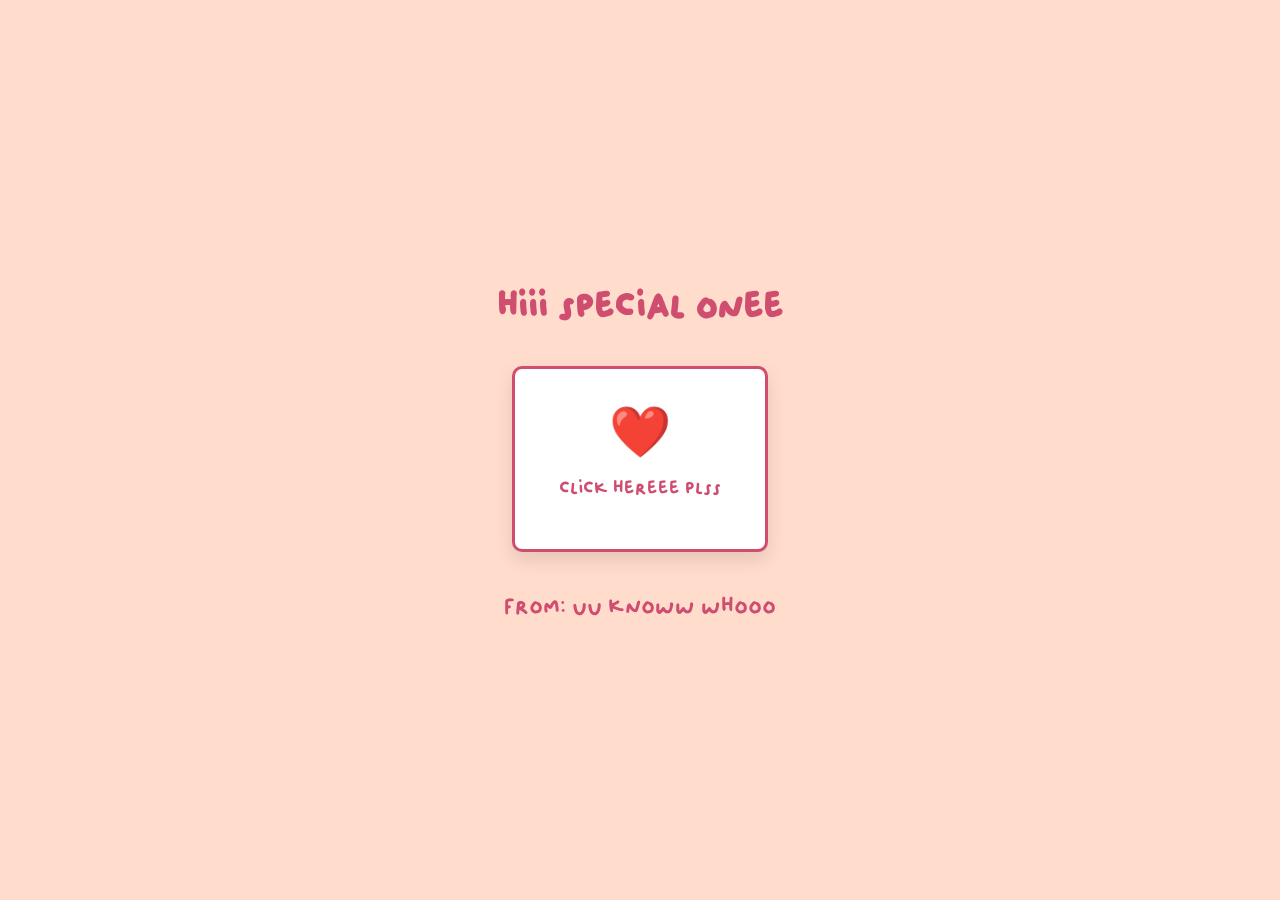
<file: index.html>
<!DOCTYPE html>
<html>

<head>
    <meta charset="utf-8">
    <meta name="viewport" content="width=device-width">
    <title>only for u </title>
    <link href="style.css" rel="stylesheet" type="text/css" />
</head>

<body>
    <div id="envelope-container">
        <h1 class="envelope-title">hiii special onee</h1>

        <div class="envelope-wrapper" onclick="openEnvelope()">
            <div class="envelope">
                <div class="flap"></div>
                <div class="pocket"></div>
                <div class="letter">
                    <div class="heart-seal">❤️</div>
                    <p class="click-text">click hereee plss</p>
                </div>
            </div>
        </div>

        <p class="envelope-footer">from: uu knoww whooo</p>
    </div>

    <audio id="bg-music" src="girlinred.mp3" loop></audio>

    <script>
        const music = document.getElementById('bg-music');

        const saveMusicTime = () => {
            if (music && !Number.isNaN(music.currentTime)) {
                localStorage.setItem('musicTime', String(music.currentTime));
            }
        };

        const startAudio = () => {
            music.volume = 0;
            const savedTime = Number(localStorage.getItem('musicTime') || 0);
            if (savedTime > 0) {
                music.currentTime = savedTime;
            }

            music.play().then(() => {
                let fadeInterval = setInterval(() => {
                    if (music.volume < 0.9) {
                        music.volume += 0.1;
                    } else {
                        music.volume = 1;
                        clearInterval(fadeInterval);
                    }
                }, 200);
            }).catch(() => {
                console.log('Autoplay blocked. Waiting for user interaction.');
            });
        };

        music.addEventListener('timeupdate', saveMusicTime);
        music.addEventListener('pause', saveMusicTime);
        document.addEventListener('visibilitychange', () => {
            if (document.hidden) saveMusicTime();
        });
        window.addEventListener('beforeunload', saveMusicTime);
        window.addEventListener('pagehide', saveMusicTime);

        function openEnvelope() {
            const envelope = document.getElementById('envelope-container');
            if (envelope) {
                envelope.style.display = 'none';
            }

            saveMusicTime();
            setTimeout(() => {
                window.location.href = 'before-question.html';
            }, 30);
        }

        window.addEventListener('DOMContentLoaded', () => {
            startAudio();
            window.addEventListener('mousemove', startAudio, { once: true });
            window.addEventListener('touchstart', startAudio, { once: true });
            window.addEventListener('click', startAudio, { once: true });
            window.addEventListener('scroll', startAudio, { once: true });
        });
    </script>
</body>

</html>
</file>
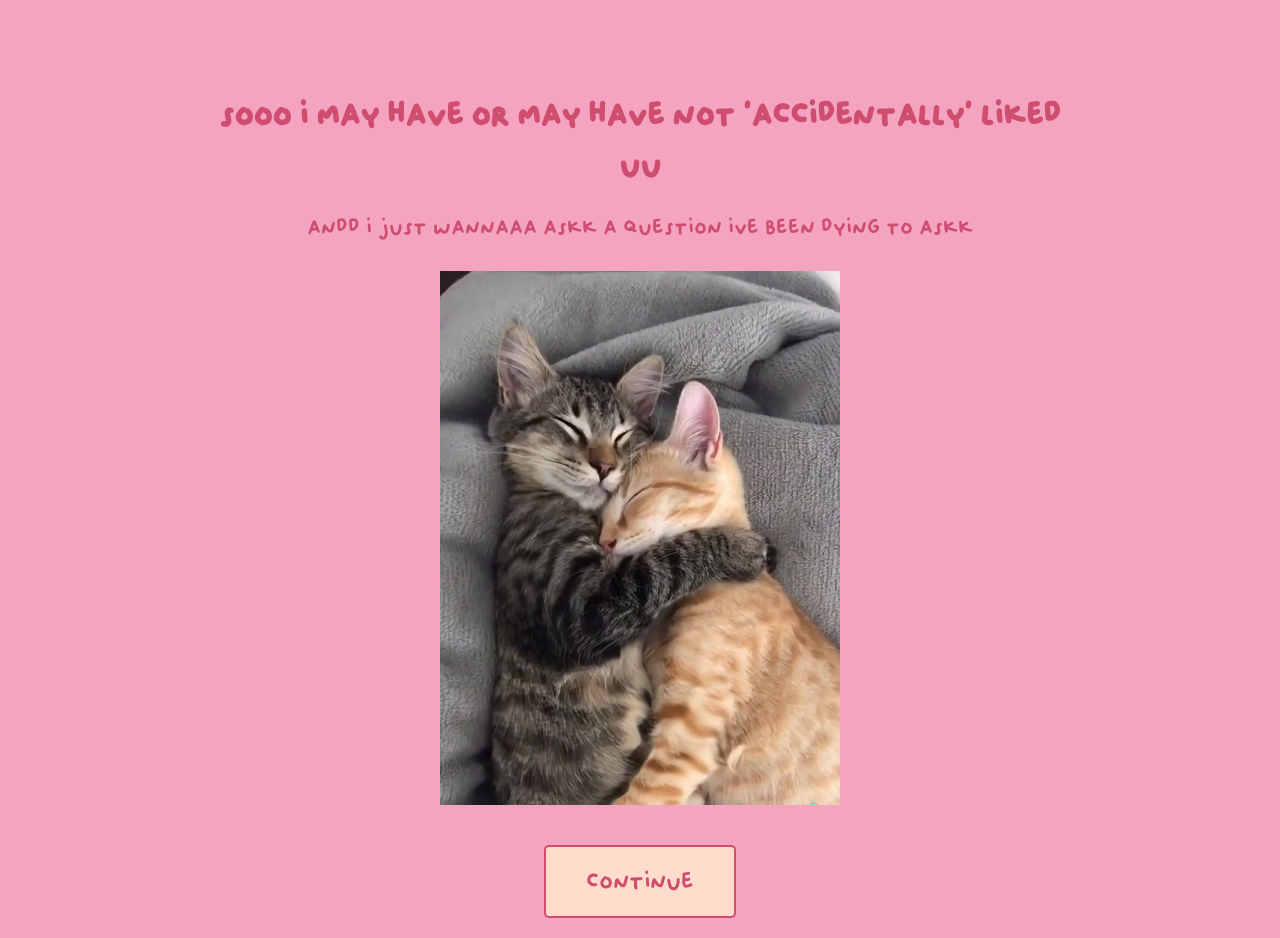
<file: before-question.html>
<!DOCTYPE html>
<html>

<head>
    <meta charset="utf-8">
    <meta name="viewport" content="width=device-width">
    <title>only for u </title>
    <link href="style.css" rel="stylesheet" type="text/css" />
</head>

<body>
    <div class="page-card">
        <h1 class="before-question-title">sooo i may have or may have not 'accidentally' liked uu</h1>
        <p class="page-copy">andd i just wannaaa askk a question ive been dying to askk</p>

        <img src="catslinlove.jpg" class="cats">

        <div class="answerbuttons">
            <a href="question.html" id="continue-btn" class="links">continue</a>
        </div>
    </div>

    <audio id="bg-music" src="girlinred.mp3" loop></audio>

    <script>
        const music = document.getElementById('bg-music');
        const continueBtn = document.getElementById('continue-btn');

        const saveMusicTime = () => {
            if (music && !Number.isNaN(music.currentTime)) {
                localStorage.setItem('musicTime', String(music.currentTime));
            }
        };

        document.querySelectorAll('a[href]').forEach((link) => {
            link.addEventListener('click', () => {
                saveMusicTime();
            });
        });

        continueBtn.addEventListener('mouseenter', () => {
            continueBtn.style.transform = 'scale(1.08)';
        });

        continueBtn.addEventListener('mouseleave', () => {
            continueBtn.style.transform = 'scale(1)';
        });

        const startAudio = () => {
            music.volume = 0.5;
            const savedTime = Number(localStorage.getItem('musicTime') || 0);
            if (savedTime > 0) {
                music.currentTime = savedTime;
            }
            music.play().catch(() => {
                window.addEventListener('mousemove', () => music.play(), { once: true });
                window.addEventListener('touchstart', () => music.play(), { once: true });
            });
        };

        music.addEventListener('timeupdate', saveMusicTime);
        music.addEventListener('pause', saveMusicTime);
        document.addEventListener('visibilitychange', () => {
            if (document.hidden) saveMusicTime();
        });
        window.addEventListener('beforeunload', saveMusicTime);
        window.addEventListener('pagehide', saveMusicTime);
        window.addEventListener('DOMContentLoaded', startAudio);
        window.addEventListener('click', startAudio, { once: true });
    </script>
</body>

</html>
</file>
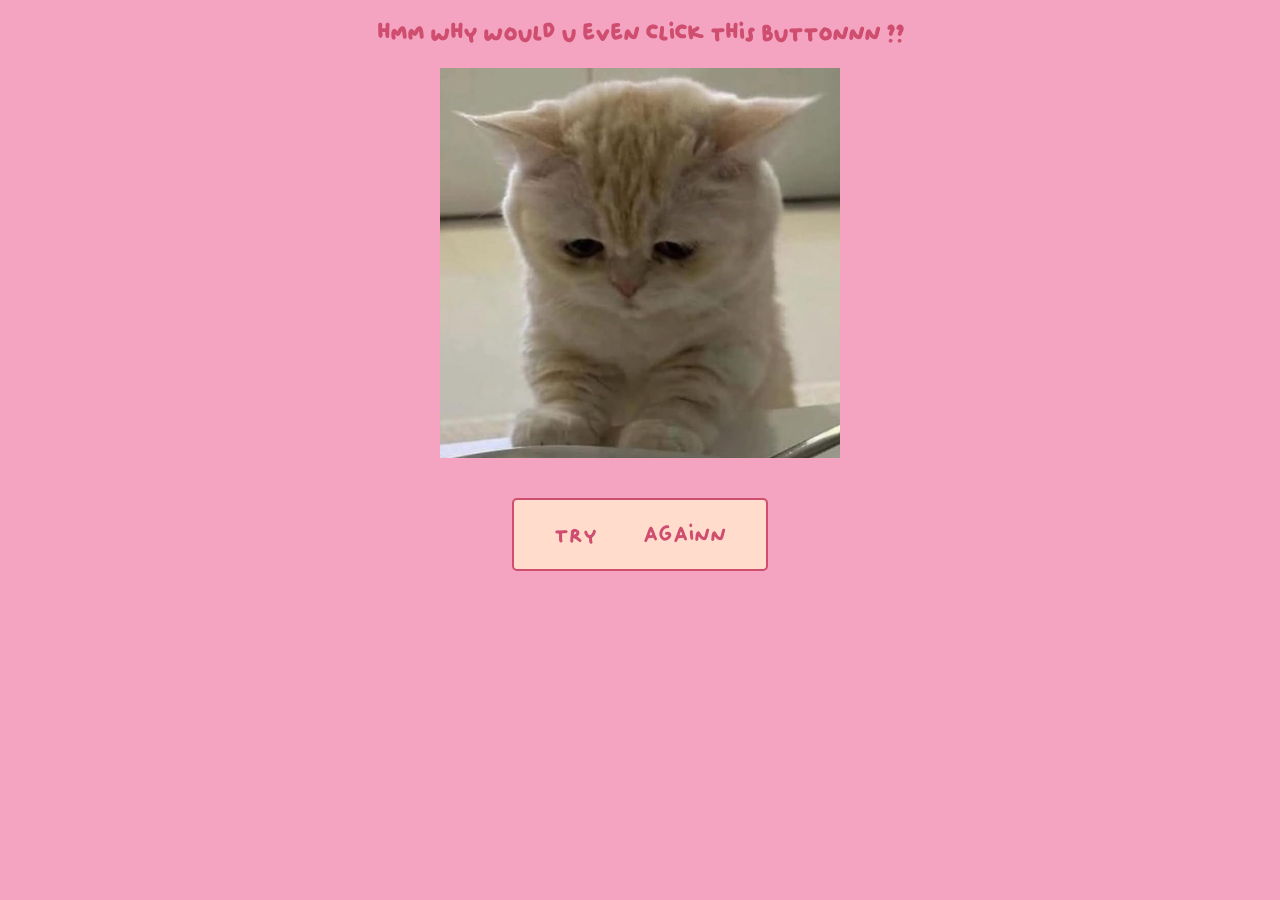
<file: no.html>
<!DOCTYPE html>
<html>

<head>
    <meta charset="utf-8">
    <meta name="viewport" content="width=device-width">
    <title>only for u </title>
    <link href="style.css" rel="stylesheet" type="text/css" />
</head>

    <body>
        <h1>hmm why would u even click this buttonnn ??</h1>

        <img src="catsad.jpg" class="cats">

        <div class="answerbuttons">
        <a href="question.html" id="try-again-btn" class="links">try againn</a>
        </div>

        <audio id="bg-music" src="girlinred.mp3" loop></audio>

    <script>
        const music = document.getElementById('bg-music');
        const tryAgainBtn = document.getElementById('try-again-btn');

        const saveMusicTime = () => {
            if (music && !Number.isNaN(music.currentTime)) {
                localStorage.setItem('musicTime', String(music.currentTime));
            }
        };

        tryAgainBtn.addEventListener('mouseenter', () => {
            tryAgainBtn.style.transform = 'scale(1.08)';
        });

        tryAgainBtn.addEventListener('mouseleave', () => {
            tryAgainBtn.style.transform = 'scale(1)';
        });

        const startAudio = () => {
            music.volume = 0.5;
            music.currentTime = Number(localStorage.getItem('musicTime') || 0);
            music.play().catch(() => {
                window.addEventListener('mousemove', () => music.play(), { once: true });
                window.addEventListener('touchstart', () => music.play(), { once: true });
            });
        };

        music.addEventListener('timeupdate', saveMusicTime);
        window.addEventListener('beforeunload', saveMusicTime);
        window.addEventListener('pagehide', saveMusicTime);
        window.addEventListener('DOMContentLoaded', startAudio);
        window.addEventListener('click', startAudio, { once: true });
    </script>
    </body>
</file>
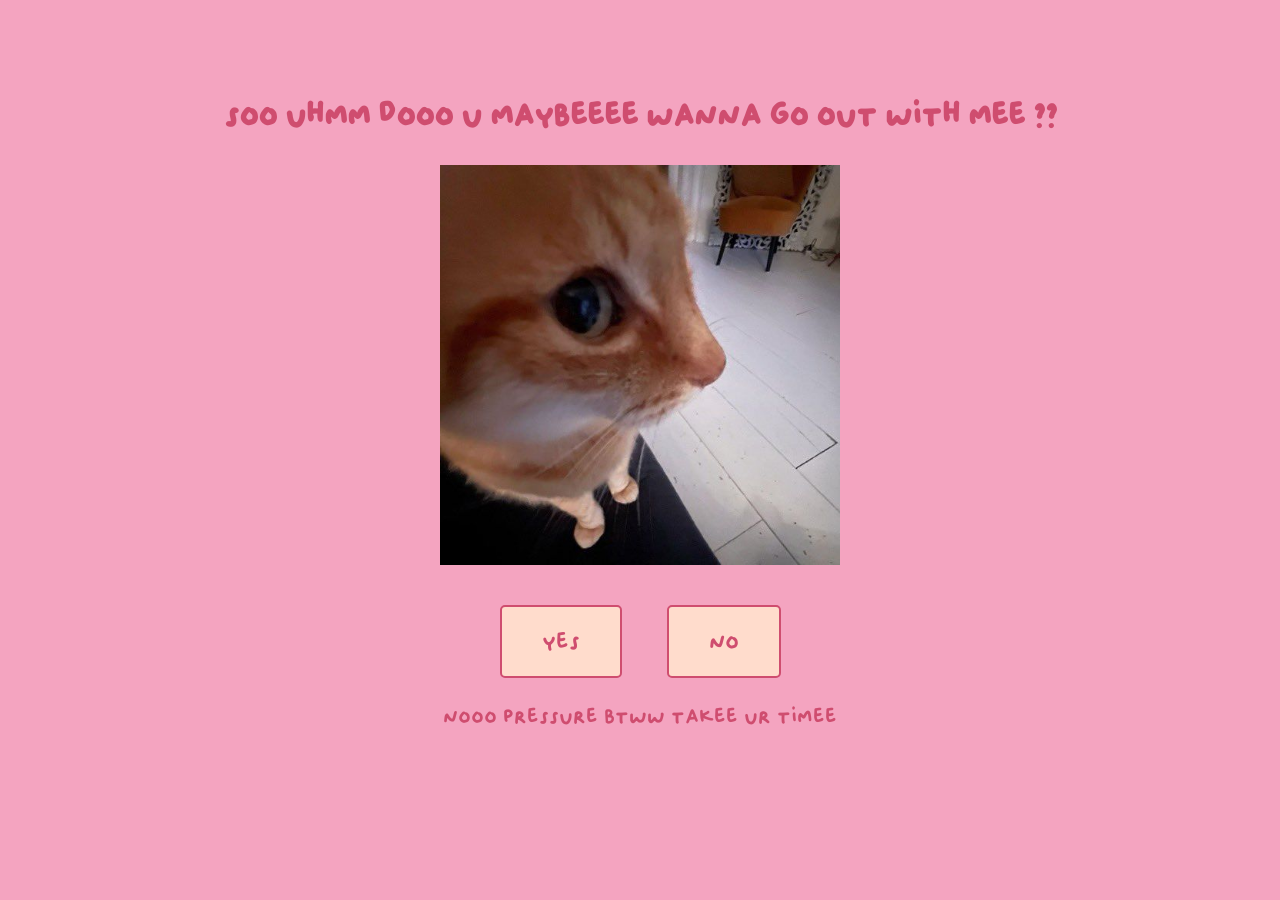
<file: question.html>
<!DOCTYPE html>
<html>

<head>
    <meta charset="utf-8">
    <meta name="viewport" content="width=device-width">
    <title>only for u </title>
    <link href="style.css" rel="stylesheet" type="text/css" />
</head>

<body>
    <div class="page-card">
        <h1 class="question-text">soo uhmm dooo u maybeeee wanna go out with mee ?? </h1>

        <img src="cateye.jpg" class="cats">

        <div class="answerbuttons">
            <a href="yes.html" id="yes-btn" class="links">yes</a>
            <a href="no.html" id="no-btn" class="links">no</a>
        </div>

        <p class="under-buttons-note">nooo pressure btww takee ur timee</p>
    </div>

    <audio id="bg-music" src="girlinred.mp3" loop></audio>

    <script>
        const yesBtn = document.getElementById('yes-btn');
        const noBtn = document.getElementById('no-btn');
        const music = document.getElementById('bg-music');

        const saveMusicTime = () => {
            if (music && !Number.isNaN(music.currentTime)) {
                localStorage.setItem('musicTime', String(music.currentTime));
            }
        };

        document.querySelectorAll('a[href]').forEach((link) => {
            link.addEventListener('click', () => {
                saveMusicTime();
            });
        });

        function createBurst(button, emojis) {
            const rect = button.getBoundingClientRect();
            const totalCount = 16;

            for (let i = 0; i < totalCount; i++) {
                const span = document.createElement('span');
                span.className = 'emoji-burst';
                span.innerText = emojis[Math.floor(Math.random() * emojis.length)];

                const centerX = rect.left + window.scrollX + (rect.width / 2);
                const centerY = rect.top + window.scrollY + (rect.height / 2);
                span.style.left = centerX + 'px';
                span.style.top = centerY + 'px';

                const angle = (i / totalCount) * 2 * Math.PI;
                const distance = 50 + Math.random() * 30;
                const moveX = Math.cos(angle) * distance;
                const moveY = Math.sin(angle) * distance;

                span.style.setProperty('--x', `${moveX}px`);
                span.style.setProperty('--y', `${moveY}px`);

                document.body.appendChild(span);

                setTimeout(() => span.remove(), 5000);
            }
        }

        yesBtn.addEventListener('mouseenter', () => {
            createBurst(yesBtn, ['💖', '❤️', '💝', '✨', '🥰']);
        });

        noBtn.addEventListener('mouseenter', () => {
            createBurst(noBtn, ['😢', '😭', '☹️', '💔', '🥺']);
        });

        yesBtn.addEventListener('click', () => {
            saveMusicTime();
        });

        noBtn.addEventListener('click', () => {
            saveMusicTime();
        });

        const startAudio = () => {
            music.volume = 0.5;
            const savedTime = Number(localStorage.getItem('musicTime') || 0);
            if (savedTime > 0) {
                music.currentTime = savedTime;
            }
            music.play().catch(() => {
                window.addEventListener('mousemove', () => music.play(), { once: true });
                window.addEventListener('touchstart', () => music.play(), { once: true });
            });
        };

        music.addEventListener('timeupdate', saveMusicTime);
        music.addEventListener('pause', saveMusicTime);
        document.addEventListener('visibilitychange', () => {
            if (document.hidden) saveMusicTime();
        });
        window.addEventListener('beforeunload', saveMusicTime);
        window.addEventListener('pagehide', saveMusicTime);
        window.addEventListener('DOMContentLoaded', startAudio);
        window.addEventListener('click', startAudio, { once: true });
    </script>
</body>

</html>
</file>
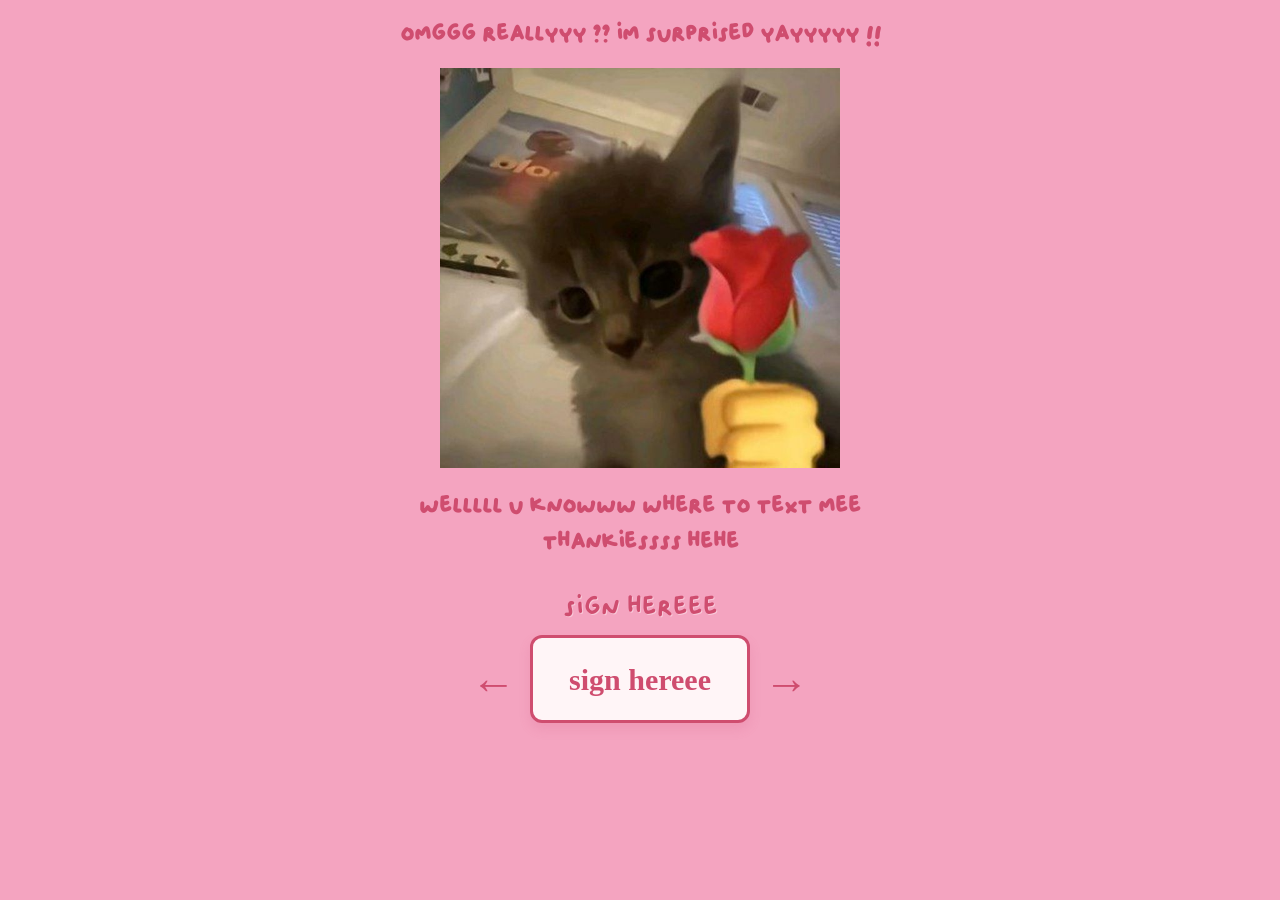
<file: yes.html>
<!DOCTYPE html>
<html>

<head>
    <meta charset="utf-8">
    <meta name="viewport" content="width=device-width">
    <title>only for u </title>
    <link href="style.css" rel="stylesheet" type="text/css" />
</head>

<body>
    <h1>omggg reallyyy ?? im surprised yayyyyy !!</h1>

    <img src="catgiveflower.jpg" class="cats">

    <h2>welllll u knowww where to text mee<br> thankiessss hehe</h2>

    <div class="signature-section">
        <div class="signature-label">sign hereee</div>
        <div class="arrow-row" aria-hidden="true">
            <span class="arrow left">←</span>
            <button id="signature-box" class="signature-box" type="button">
                <span id="signature-text" class="signature-text">sign hereee</span>
            </button>
            <span class="arrow right">→</span>
        </div>
    </div>

    <audio id="bg-music" src="girlinred.mp3" loop></audio>

    <script>
        const music = document.getElementById('bg-music');
        const signatureBox = document.getElementById('signature-box');
        const signatureText = document.getElementById('signature-text');

        const saveMusicTime = () => {
            if (music && !Number.isNaN(music.currentTime)) {
                localStorage.setItem('musicTime', String(music.currentTime));
            }
        };

        document.querySelectorAll('a[href]').forEach((link) => {
            link.addEventListener('click', () => {
                saveMusicTime();
            });
        });

        signatureBox.addEventListener('click', () => {
            const name = window.prompt('what should i write for your signature?', 'your name');
            const cleanName = name ? name.trim() : '';

            if (cleanName) {
                signatureText.textContent = cleanName;
                signatureText.classList.add('signed');
            }
        });

        const startAudio = () => {
            music.volume = 0.5;
            const savedTime = Number(localStorage.getItem('musicTime') || 0);
            if (savedTime > 0) {
                music.currentTime = savedTime;
            }
            music.play().catch(() => {
                window.addEventListener('mousemove', () => music.play(), { once: true });
                window.addEventListener('touchstart', () => music.play(), { once: true });
            });
        };

        music.addEventListener('timeupdate', saveMusicTime);
        music.addEventListener('pause', saveMusicTime);
        document.addEventListener('visibilitychange', () => {
            if (document.hidden) saveMusicTime();
        });
        window.addEventListener('beforeunload', saveMusicTime);
        window.addEventListener('pagehide', saveMusicTime);
        window.addEventListener('DOMContentLoaded', startAudio);
        window.addEventListener('click', startAudio, { once: true });
    </script>
</body>

</html>
</file>
<file: style.css>
html {
    height: 100%;
    width: 100%;
}

@font-face{
    font-family: 'oliver';
    src: url('Oliver-Regular.ttf') format('truetype');
}

h1, h2 {
    color: #cf4d6f;
    text-align: center;
    font-family: 'oliver', sans-serif;
    font-size: 24px;
    line-height: 1.5;
}

body{
    background-color: #f4a4c0;
    font-family: 'oliver', sans-serif;
    font-size: 20px;
    margin: 0;
}

.signature-section {
    margin: 30px auto 10px;
    text-align: center;
}

.signature-label {
    color: #cf4d6f;
    font-size: 28px;
    margin-bottom: 10px;
    text-shadow: 1px 1px 0 rgba(255,255,255,0.4);
}

.arrow-row {
    display: flex;
    align-items: center;
    justify-content: center;
    gap: 14px;
}

.arrow {
    font-size: 45px;
    color: #cf4d6f;
    line-height: 1;
    animation: arrowPulse 1s infinite ease-in-out;
}

.signature-box {
    width: 220px;
    min-height: 88px;
    background: #fff5f7;
    border: 3px solid #cf4d6f;
    border-radius: 12px;
    box-shadow: 0 6px 12px rgba(207, 77, 111, 0.15);
    display: flex;
    align-items: center;
    justify-content: center;
    padding: 12px;
    cursor: pointer;
    transition: transform 0.2s ease, box-shadow 0.2s ease;
}

.signature-box:hover {
    transform: scale(1.04);
    box-shadow: 0 8px 18px rgba(207, 77, 111, 0.2);
}

.signature-text {
    font-family: "Brush Script MT", "Segoe Print", "Lucida Handwriting", cursive;
    color: #cf4d6f;
    font-size: 30px;
    font-weight: 700;
    line-height: 1.1;
    word-break: break-word;
}

.signature-text.signed {
    font-size: 34px;
}

@keyframes arrowPulse {
    0%, 100% { transform: translateY(0); opacity: 0.9; }
    50% { transform: translateY(-4px); opacity: 1; }
}

.page-card {
    width: min(92vw, 900px);
    max-width: 900px;
    margin: 50px auto;
    padding: 20px;
    box-sizing: border-box;
}

.page-copy {
    font-size: 22px;
    text-align: center;
    color: #cf4d6f;
    margin: 20px 0 30px 0;
}

.question-text,
.before-question-title {
    font-size: clamp(26px, 2.6vw, 42px);
    line-height: 1.5;
    text-transform: none;
    letter-spacing: 0;
}

.under-buttons-note {
    margin-top: 24px;
    text-align: center;
    color: #cf4d6f;
    font-family: 'oliver', sans-serif;
    font-size: 22px;
    line-height: 1.4;
}

.cats{
    width: min(72vw, 400px);
    max-width: 400px;
    height: auto;
    display: block;
    margin-left: auto;
    margin-right: auto;
}

.answerbuttons{
    text-align: center;
    word-spacing: 40px;
    margin-top: 40px;
}

.links{
    text-decoration: none;
    color: #cf4d6f;
    padding: 20px 40px;
    font-size: 24px;
    border: 2px solid #cf4d6f;
    border-radius: 5px;
    background-color: #ffdccc;
    min-width: 110px;
    box-sizing: border-box;
}

a:hover{
    color: red;
    border: 2px solid red;
}

.links {
    transition: transform 0.2s ease;
    display: inline-block;
}

#yes-btn:hover {
    transform: scale(1.6);
}

#no-btn:hover {
    transform: scale(0.4);
}

#continue-btn:hover,
#try-again-btn:hover {
    transform: scale(1.08);
}

.emoji-burst {
    position: absolute;
    pointer-events: none;
    font-size: 40px;
    animation: floatUp 1.5s ease-out forwards;
    z-index: 10;
}

.particle-burst {
    position: absolute;
    pointer-events: none;
    width: 12px;
    height: 12px;
    border-radius: 50%;
    background: rgba(207, 77, 111, 0.9);
    box-shadow: 0 0 10px rgba(255, 255, 255, 0.7);
    animation: particleFloat 1.5s ease-out forwards;
    z-index: 10;
}

@keyframes floatUp {
    0% {
        transform: translate(-50%, -50%) scale(0.3);
        opacity: 1;
    }
    100% {
        transform: translate(calc(-50% + var(--x)), calc(-50% + var(--y))) scale(1.2);
        opacity: 0;
    }
}

@keyframes particleFloat {
    0% {
        transform: translate(-50%, -50%) scale(0.4);
        opacity: 1;
    }
    100% {
        transform: translate(calc(-50% + var(--x)), calc(-50% + var(--y))) scale(1.2);
        opacity: 0;
    }
}

@keyframes burstOut {
    0% {
        transform: translate(-50%, -50%) scale(0.3);
        opacity: 1;
    }
    70% {
        transform: translate(calc(-50% + var(--x)), calc(-50% + var(--y))) scale(1.2);
        opacity: 1; 
    }
    100% {
        transform: translate(calc(-50% + var(--x)), calc(-50% + var(--y))) scale(1.2);
        opacity: 0;
    }
}

#envelope-container {
    position: fixed;
    top: 0;
    left: 0;
    width: 100vw;
    height: 100vh;
    background-color: #ffdccc;
    display: flex;
    justify-content: center;
    align-items: center;
    cursor: pointer;
    z-index: 999;
}

.envelope {
    width: 250px;
    height: 180px;
    background-color: #ffffff;
    border: 3px solid #cf4d6f;
    border-radius: 10px;
    display: flex;
    flex-direction: column;
    justify-content: center;
    align-items: center;
    box-shadow: 0px 8px 20px rgba(0,0,0,0.1);
    transition: transform 0.3s ease;
}

.envelope:hover {
    transform: scale(1.05);
}

.heart-seal {
    font-size: 50px;
    animation: heartbeat 1.2s infinite;
}

.click-text {
    font-family: 'oliver', sans-serif;
    color: #cf4d6f;
    font-size: 20px;
    margin-top: 15px;
}

@keyframes heartbeat {
    0%, 100% { transform: scale(1); }
    50% { transform: scale(1.15); }
}

@media (max-width: 900px) {
    .page-card {
        width: min(92vw, 800px);
        margin: 30px auto;
        padding: 16px 12px;
    }

    .question-text,
    .before-question-title {
        font-size: clamp(22px, 4vw, 34px);
    }

    .page-copy,
    .under-buttons-note {
        font-size: clamp(18px, 3vw, 24px);
    }
}

@media (max-width: 768px) {
    h1, h2 {
        font-size: 22px;
    }

    .answerbuttons {
        display: flex;
        justify-content: center;
        align-items: center;
        gap: 18px;
        word-spacing: normal;
        margin-top: 28px;
        flex-wrap: wrap;
    }

    .links {
        padding: 14px 22px;
        font-size: clamp(18px, 5vw, 30px);
        min-width: 120px;
    }

    .cats {
        width: min(80vw, 380px);
    }

    .signature-label {
        font-size: 24px;
    }

    .signature-box {
        width: min(60vw, 220px);
        min-height: 76px;
    }

    .signature-text {
        font-size: 26px;
    }

    .arrow {
        font-size: 32px;
    }

    .envelope {
        width: 210px;
        height: 150px;
    }

    .envelope-title {
        font-size: 30px;
    }

    .envelope-footer {
        font-size: 20px;
    }
}

@media (max-width: 480px) {
    body {
        font-size: 18px;
    }

    .page-card {
        width: min(94vw, 500px);
        margin: 20px auto;
        padding: 10px 8px;
    }

    .question-text,
    .before-question-title {
        font-size: clamp(20px, 6vw, 28px);
        line-height: 1.4;
    }

    .page-copy,
    .under-buttons-note {
        font-size: 18px;
    }

    .answerbuttons {
        gap: 12px;
    }

    .links {
        width: 120px;
        padding: 12px 18px;
    }

    .signature-section {
        margin-top: 24px;
    }

    .signature-box {
        width: min(62vw, 180px);
        min-height: 68px;
    }

    .signature-label {
        font-size: 22px;
    }

    .arrow-row {
        gap: 8px;
    }

    .arrow {
        font-size: 26px;
    }
}

#envelope-container {
    flex-direction: column; 
    gap: 30px;
}

.envelope-title {
    font-family: 'oliver', sans-serif;
    color: #cf4d6f;
    font-size: 38px;
    text-align: center;
    margin: 0;
    padding: 0 20px;
}

.envelope-footer {
    font-family: 'oliver', sans-serif;
    color: #cf4d6f;
    font-size: 24px;
    text-align: center;
    margin: 0;
    margin-top: 10px;
}

.letter {
    display: flex;
    flex-direction: column;
    align-items: center;
    justify-content: center;
    width: 100%;
}
</file>
